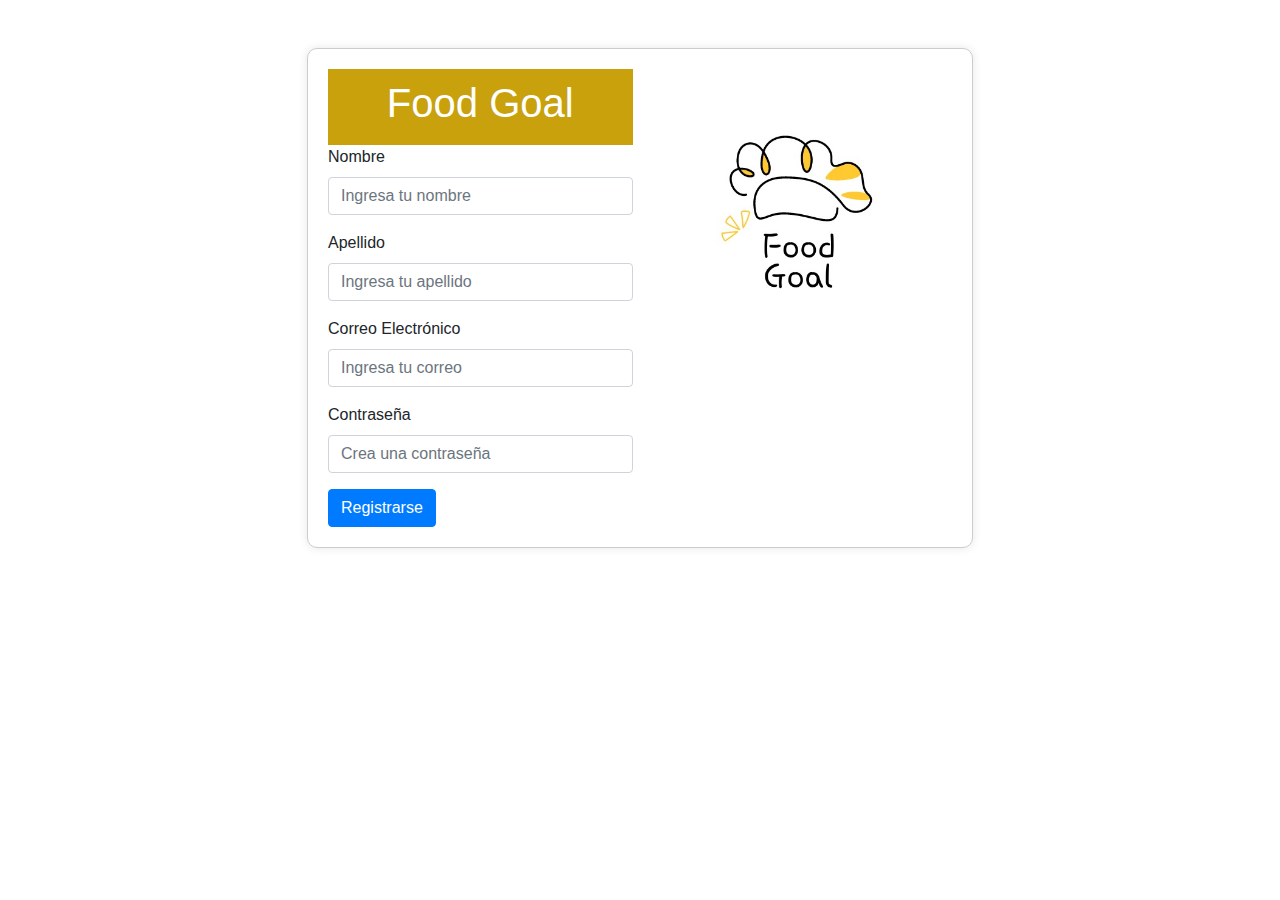
<file: pages/form.html>
<!DOCTYPE html>
<html lang="es">
<head>
    <meta charset="UTF-8">
    <meta name="viewport" content="width=device-width, initial-scale=1.0">
    <title>Formulario de Registro</title>
    <link href="https://stackpath.bootstrapcdn.com/bootstrap/4.5.2/css/bootstrap.min.css" rel="stylesheet">
    <style>
        .header {
            background-color: #c8a10c;
            color: white;
            padding: 10px;
            text-align: center;
        }
        .registration-box {
            border: 1px solid #ccc;
            padding: 20px;
            border-radius: 10px;
            box-shadow: 0 0 10px rgba(0, 0, 0, 0.1);
            width: 60%;
            margin: auto;
            display: flex;
        }
        .registration-box img {
            width: 100%;
            height: auto;
            border-radius: 10px;
        }
        .form-container {
            flex: 1;
            padding-right: 15px;
        }
        .image-container {
            flex: 1;
        }
    </style>
</head>
<body>
    <div class="container mt-5">
        <div class="registration-box">
            <div class="form-container">
                <div class="header">
                    <h1>Food Goal</h1>
                </div>
                <form onsubmit="registerUser(event)">
                    <div class="form-group">
                        <label for="first-name">Nombre</label>
                        <input type="text" class="form-control" id="first-name" placeholder="Ingresa tu nombre" required>
                    </div>
                    <div class="form-group">
                        <label for="last-name">Apellido</label>
                        <input type="text" class="form-control" id="last-name" placeholder="Ingresa tu apellido" required>
                    </div>
                    <div class="form-group">
                        <label for="email">Correo Electrónico</label>
                        <input type="email" class="form-control" id="email" placeholder="Ingresa tu correo" required>
                    </div>
                    <div class="form-group">
                        <label for="password">Contraseña</label>
                        <input type="password" class="form-control" id="password" placeholder="Crea una contraseña" required>
                    </div>
                    <button type="submit" class="btn btn-primary">Registrarse</button>
                </form>
            </div>
            <div class="image-container">
                <img src="../img/food-goal.jpeg" alt="Imagen descriptiva" class="img-fluid rounded" />
            </div>
        </div>
    </div>

    <script src="../js/api.js"></script>
</body>
</html>
</file>
